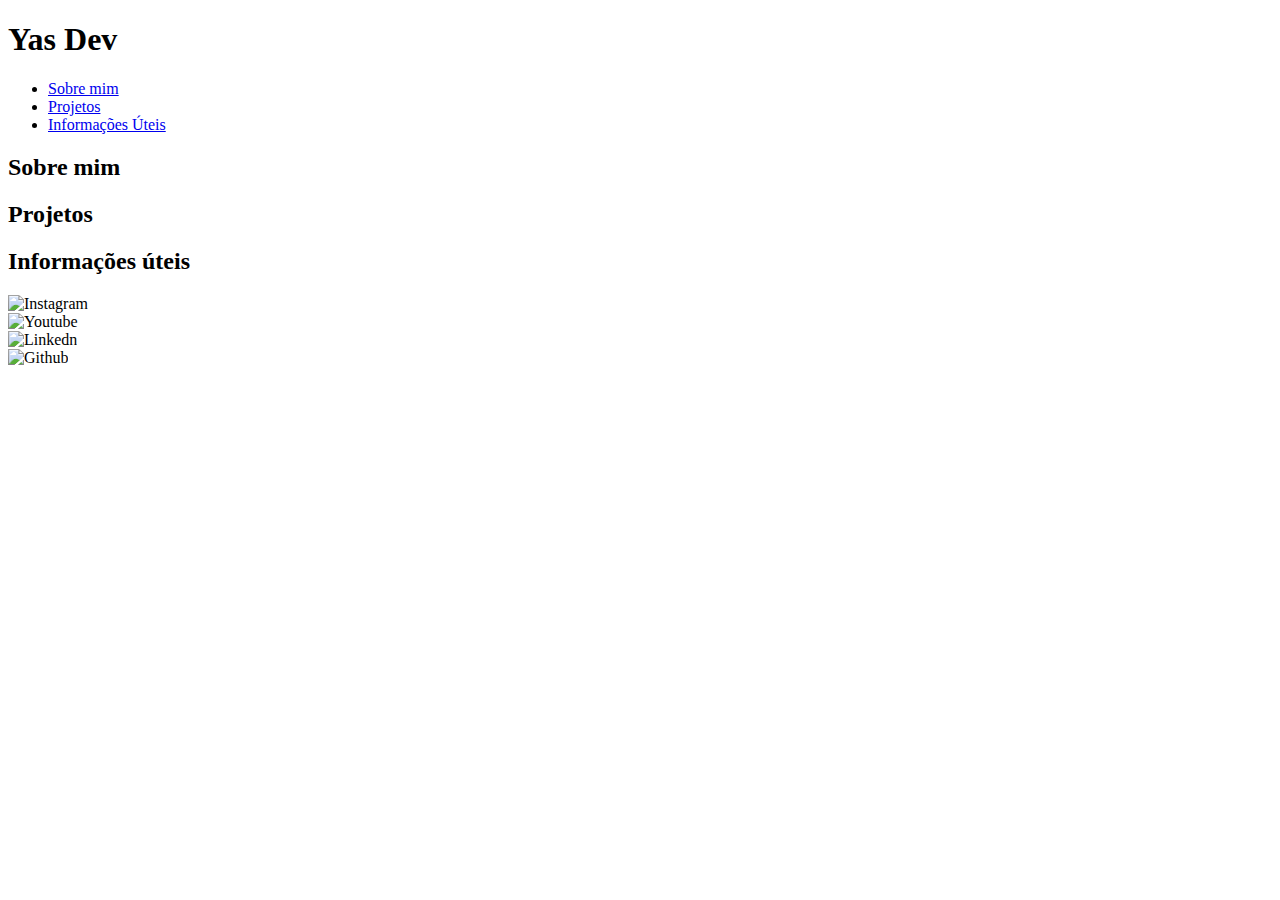
<file: index.html>
<!DOCTYPE html>
<html lang="en">
<head>
    <meta charset="UTF-8">
    <meta name="viewport" content="width=device-width, initial-scale=1.0">
    <title>Yas Dev</title>
</head>
<body>
    <header>
        <nav>
            <h1>Yas Dev</h1>
            <ul>
                <li><a href="#about_me">Sobre mim</a></li>
                <li><a href="#projects">Projetos</a></li>
                <li><a href="#info">Informações Úteis</a></li>
            </ul>
        </nav>
    </header>
    
    <main>
        <section id="about-me">
            <h2>Sobre mim</h2>
            <p>
        
            </p>
        </section>

        <section id="projects">
            <h2>Projetos</h2>
            <div>

            </div>
            <div>

            </div>
            <div>

            </div>

        </section>

        <section id="info">
            <h2>Informações úteis</h2>

        </section>
    </main>

    <footer>
       <div>
        <div><img href="" alt="Instagram" id="insta"></div>
        <div><img href="" alt="Youtube" id="yt"></div>
        <div><img href="" alt="Linkedn" id="linkedn"></div>
        <div><img href="" alt="Github" id="git"></div>
        
        <div></div>
       </div>
    </footer>
</body>
</html>
</file>
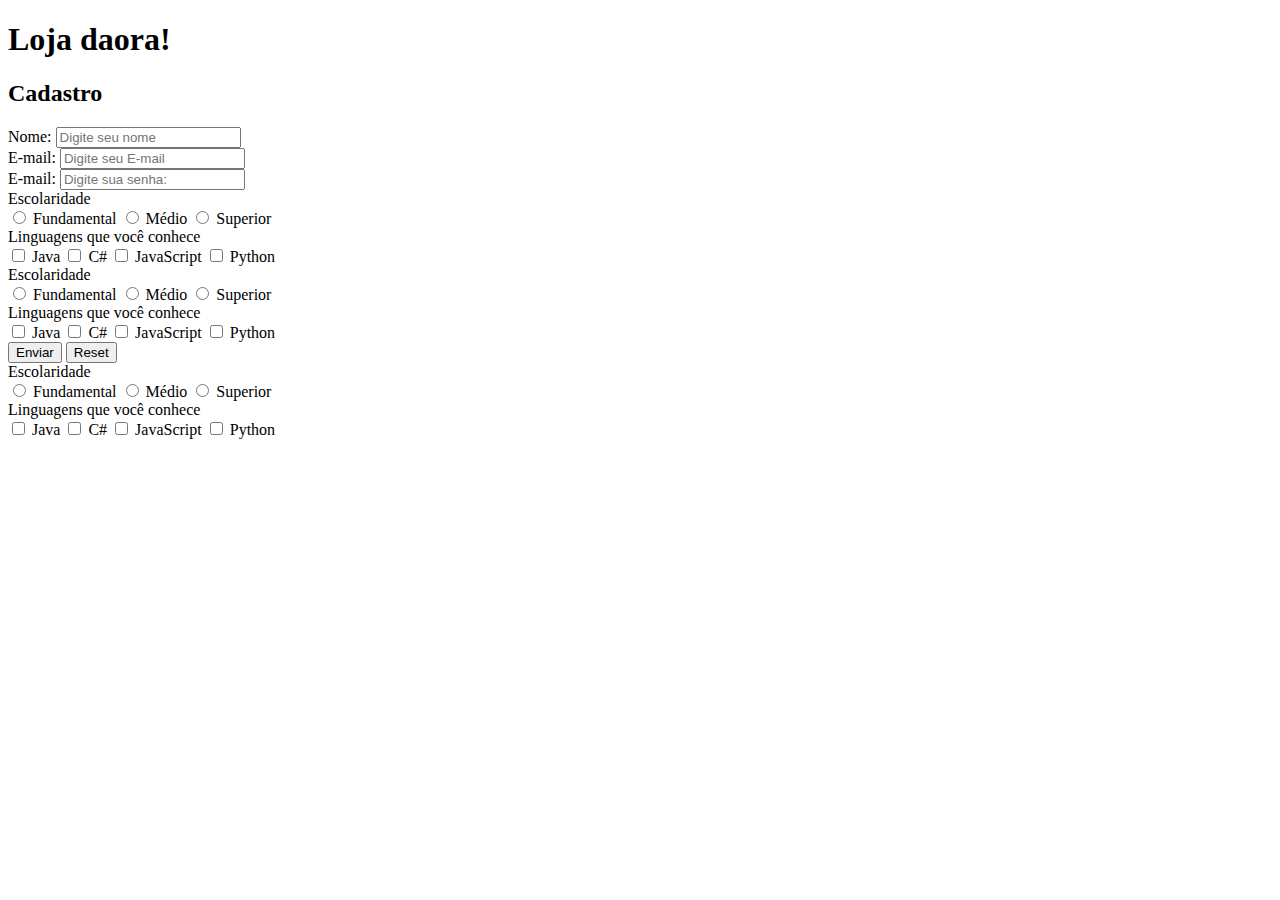
<file: login.html>
<!DOCTYPE html>
<html lang="en">
<head>
    <meta charset="UTF-8">
    <meta name="viewport" content="width=device-width, initial-scale=1.0">
    <title>Formulario</title>
</head>
<body>
    <header>
        <nav>
            <h1>Loja daora!</h1>
        </nav>
    </header>

    <main>
        <section>
            <h2>Cadastro</h2>

            <form action="pedidos.html">
                <div>
                    <label for="nome">Nome: </label>
                    <input id="nome" name="nome" type="text" placeholder="Digite seu nome">
                </div>

                <div>
                    <label for="email">E-mail: </label>
                    <input id="email" name="email" type="email" placeholder="Digite seu E-mail">
                </div>

                <div>
                    <label for="password">E-mail: </label>
                    <input id="password" name="password" type="password" placeholder="Digite sua senha: ">
                </div>
                <div>
                    <label for="escolaridade">Escolaridade</label>
                    <div id="escolaridade">
                        <input type="radio" name="level" id="lv1">
                        <label for="lv1">Fundamental</label>
                        <input type="radio" name="level" id="lv2">
                        <label for="lv2">Médio</label>
                        <input type="radio" name="level" id="lv3">
                        <label for="lv3">Superior</label>
                    </div>    
                </div>

                <div>
                    <label for="">Linguagens que você conhece</label>
                    <div>
                        <input type="checkbox" name="lenguage1" id="java">
                        <label for="java">Java</label>
                        <input type="checkbox" name="lenguage2" id="c#">
                        <label for="c#">C#</label>
                        <input type="checkbox" name="lenguage3" id="js">
                        <label for="js">JavaScript</label>
                        <input type="checkbox" name="lenguage4" id="python">
                        <label for="python">Python</label>
                    </div>
                </div>

                <div>
                    <label for="escolaridade">Escolaridade</label>
                    <div id="escolaridade">
                        <input type="radio" name="level" id="lv1">
                        <label for="lv1">Fundamental</label>
                        <input type="radio" name="level" id="lv2">
                        <label for="lv2">Médio</label>
                        <input type="radio" name="level" id="lv3">
                        <label for="lv3">Superior</label>
                    </div>    
                </div>

                <div>
                    <label for="">Linguagens que você conhece</label>
                    <div>
                        <input type="checkbox" name="lenguage1" id="java">
                        <label for="java">Java</label>
                        <input type="checkbox" name="lenguage2" id="c#">
                        <label for="c#">C#</label>
                        <input type="checkbox" name="lenguage3" id="js">
                        <label for="js">JavaScript</label>
                        <input type="checkbox" name="lenguage4" id="python">
                        <label for="python">Python</label>
                    </div>
                </div>

                <input type="submit" value="Enviar">
                <input type="reset" name="" id="resetar">
            </form>
        </section>  <div>
                    <label for="escolaridade">Escolaridade</label>
                    <div id="escolaridade">
                        <input type="radio" name="level" id="lv1">
                        <label for="lv1">Fundamental</label>
                        <input type="radio" name="level" id="lv2">
                        <label for="lv2">Médio</label>
                        <input type="radio" name="level" id="lv3">
                        <label for="lv3">Superior</label>
                    </div>    
                </div>

                <div>
                    <label for="">Linguagens que você conhece</label>
                    <div>
                        <input type="checkbox" name="lenguage1" id="java">
                        <label for="java">Java</label>
                        <input type="checkbox" name="lenguage2" id="c#">
                        <label for="c#">C#</label>
                        <input type="checkbox" name="lenguage3" id="js">
                        <label for="js">JavaScript</label>
                        <input type="checkbox" name="lenguage4" id="python">
                        <label for="python">Python</label>
                    </div>
                </div>
    </main>
</body>
</html>
</file>
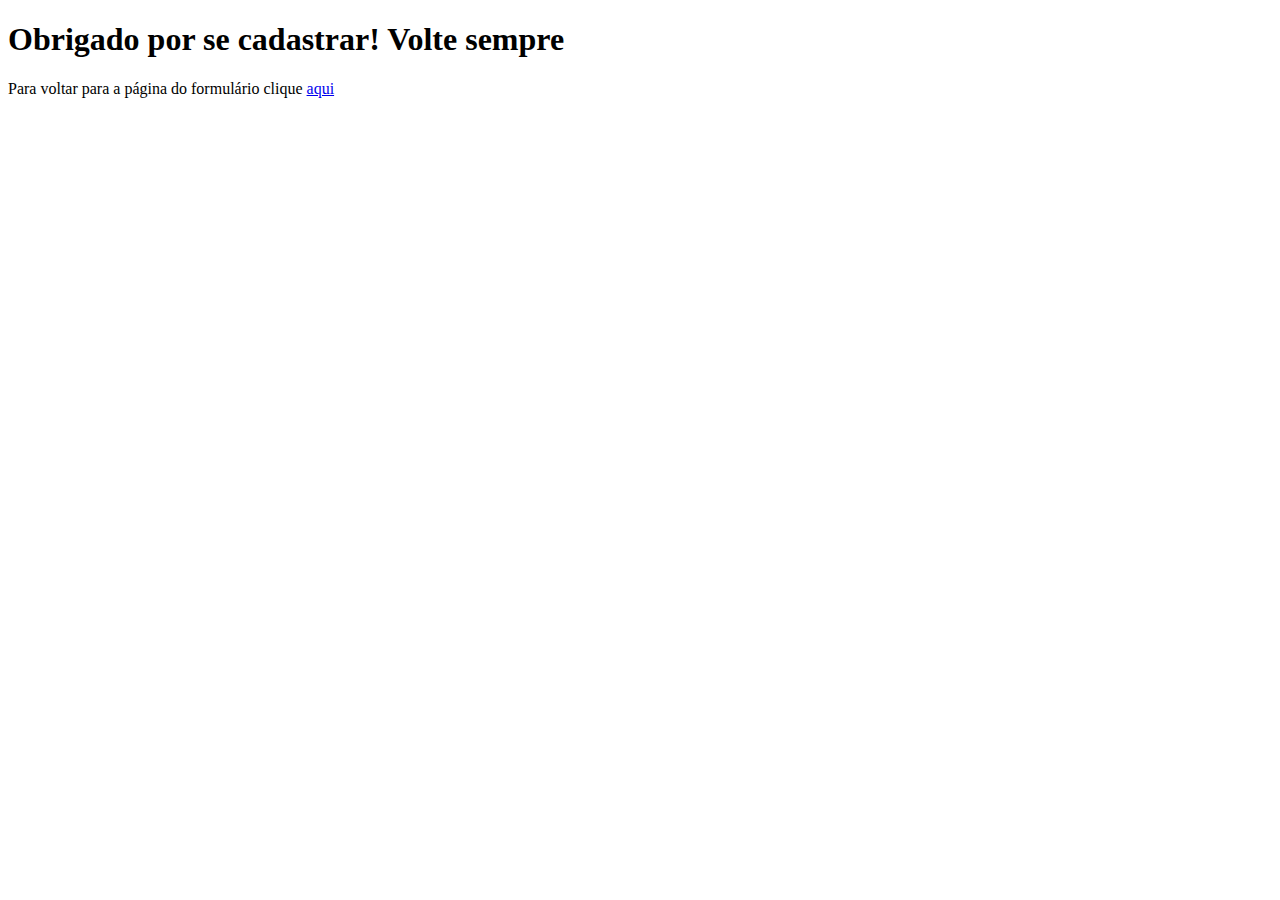
<file: pedidos.html>
<!DOCTYPE html>
<html lang="en">
<head>
    <meta charset="UTF-8">
    <meta name="viewport" content="width=device-width, initial-scale=1.0">
    <title>Document</title>
</head>
<body>
    <h1>Obrigado por se cadastrar! Volte sempre</h1>
    <p>Para voltar para a página do formulário clique <a href="login.html">aqui</a></p>
</body>
</html>
</file>
